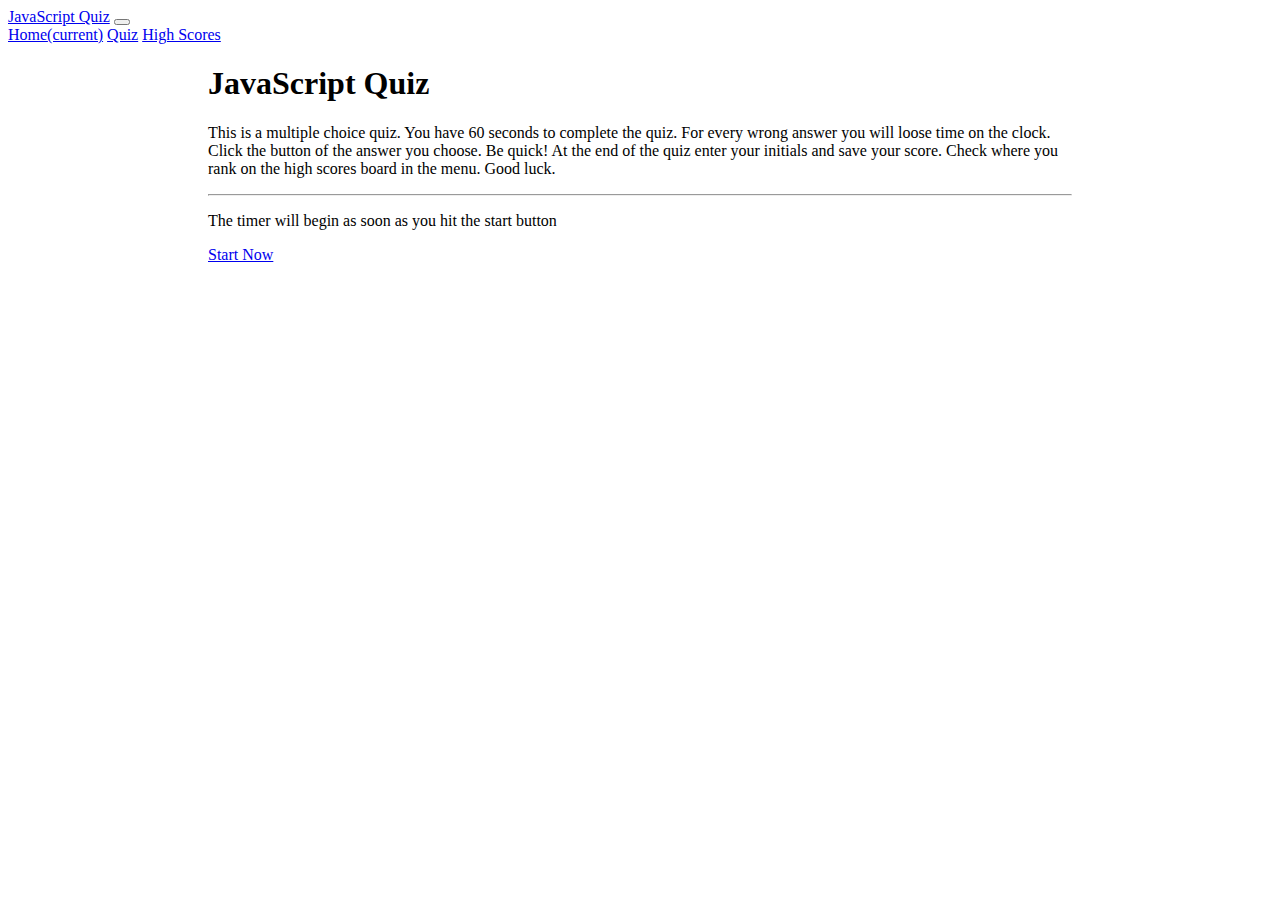
<file: index.html>
<!DOCTYPE html>
<html lang="en">

<head>
    <meta charset="UTF-8">
    <meta name="viewport" content="width=device-width, initial-scale=1.0">
    <link rel="stylesheet" href="https://cdn.jsdelivr.net/npm/bootstrap@4.5.3/dist/css/bootstrap.min.css"
        integrity="sha384-TX8t27EcRE3e/ihU7zmQxVncDAy5uIKz4rEkgIXeMed4M0jlfIDPvg6uqKI2xXr2" crossorigin="anonymous">
    <link rel="stylesheet" href="assets/style.css">
    <title>JavaScript Quiz</title>
</head>

<body>
    <nav class="navbar navbar-expand-lg navbar-light bg-light">
        <a class="navbar-brand" href="#">JavaScript Quiz</a>
        <button class="navbar-toggler" type="button" data-toggle="collapse" data-target="#navbarNavAltMarkup"
            aria-controls="navbarNavAltMarkup" aria-expanded="false" aria-label="Toggle navigation">
            <span class="navbar-toggler-icon"></span>
        </button>
        <div class="collapse navbar-collapse" id="navbarNavAltMarkup">
            <div class="navbar-nav">
                <a class="nav-link active" href="#">Home<span class="sr-only">(current)</span></a>
                <a class="nav-link" href="quiz.html">Quiz</a>
                <a class="nav-link" href="highscores.html">High Scores</a>
            </div>
        </div>
    </nav>
    <section>
        <div class="jumbotron">
            <h1 class="display-4">JavaScript Quiz</h1>
            <p class="lead">This is a multiple choice quiz. You have 60 seconds to complete the quiz. For every wrong
                answer you will loose time on the clock. Click the button of the answer you choose. Be quick! At the end
                of the quiz enter your initials and save your score. Check where you rank on the high scores board in
                the menu. Good luck.</p>
            <hr class="my-4 d-flex justify-content-center">
            <p>The timer will begin as soon as you hit the start button</p>
            <a class="btn btn-primary btn-lg" href="quiz.html" role="button">Start Now</a>
        </div>
    </section>
    <script src="https://code.jquery.com/jquery-3.5.1.slim.min.js"
        integrity="sha384-DfXdz2htPH0lsSSs5nCTpuj/zy4C+OGpamoFVy38MVBnE+IbbVYUew+OrCXaRkfj"
        crossorigin="anonymous"></script>
    <script src="https://cdn.jsdelivr.net/npm/bootstrap@4.5.3/dist/js/bootstrap.bundle.min.js"
        integrity="sha384-ho+j7jyWK8fNQe+A12Hb8AhRq26LrZ/JpcUGGOn+Y7RsweNrtN/tE3MoK7ZeZDyx"
        crossorigin="anonymous"></script>
</body>

</html>
</file>
<file: assets/style.css>
.jumbotron{
    padding-left: 200px;
    padding-right: 200px;
}
.display-4{
    font-size: xx-large;
}
.btn-group-vertical{
    margin: 50px;
}
@media screen and (max-width: 768px) {
    .jumbotron{
        padding-right: 50px;
        padding-left: 50px;
    }
}
@media screen and (max-width: 500px) {
    .jumbotron{
        padding-left: 20px;
        padding-right: 20px;
    }
}
</file>
